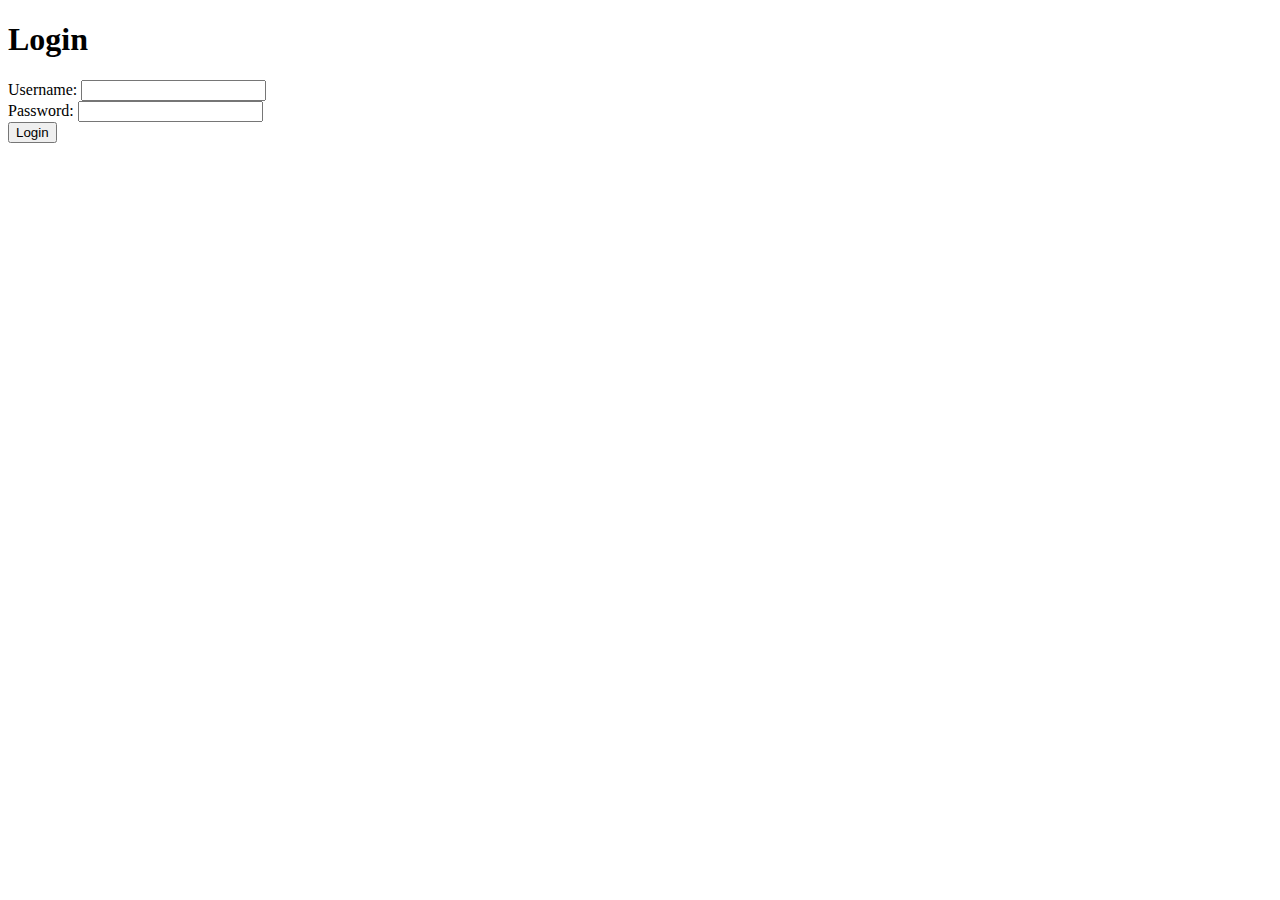
<file: src/main/resources/static/login.html>
<!DOCTYPE html>
<html lang="en">

<head>
    <meta charset="UTF-8">
    <meta name="viewport" content="width=device-width, initial-scale=1.0">
    <title>Login</title>
</head>

<body>
    <h1>Login</h1>
    <form action="/loginServlet" method="post">
        <label for="username">Username:</label>
        <input type="text" id="username" name="username">
        <br>
        <label for="password">Password:</label>
        <input type="password" id="password" name="password">
        <br>
        <input type="submit" value="Login">
    </form>
</body>

</html>
</file>
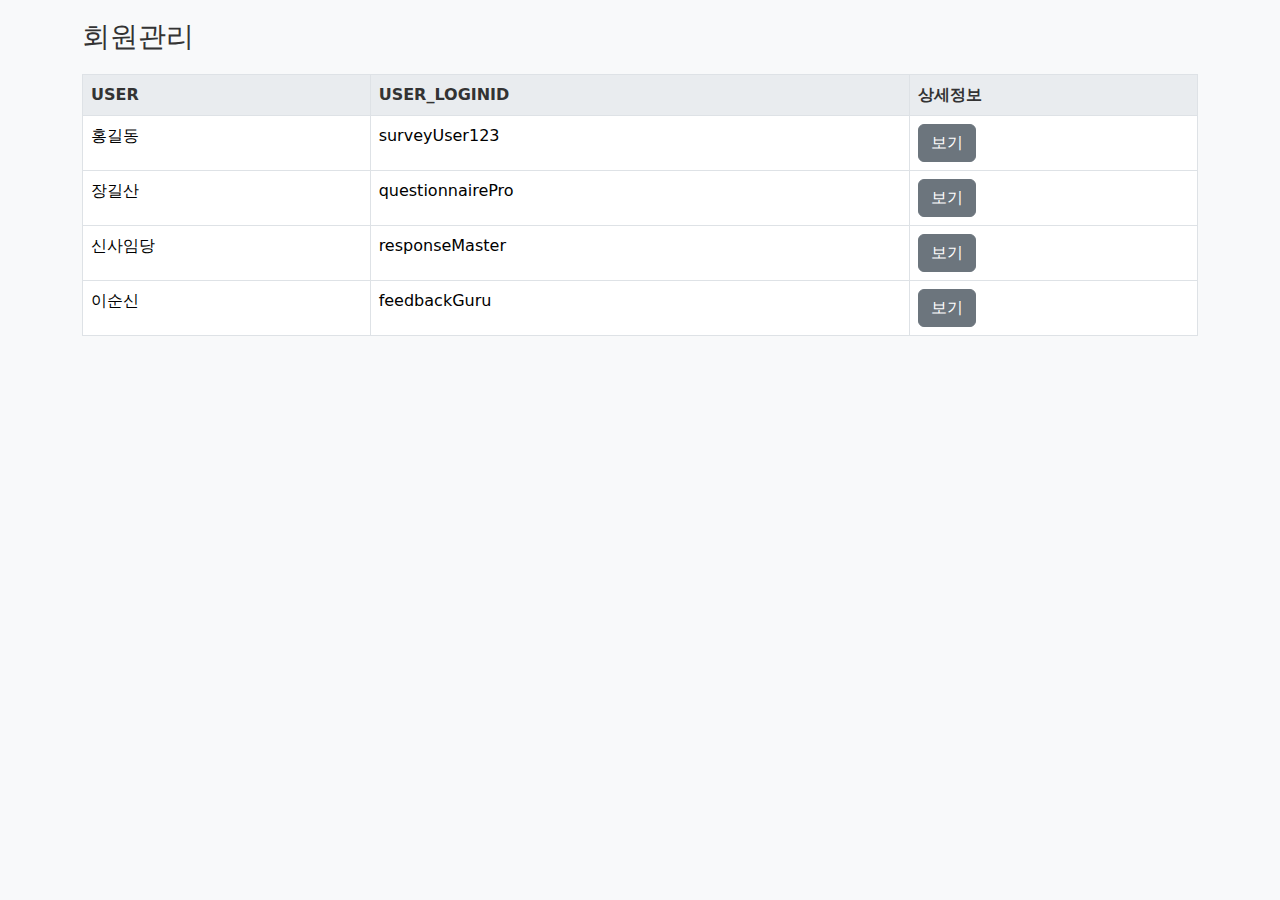
<file: src/main/resources/static/membersInformation.html>
<!DOCTYPE html>
<html lang="en">

<head>
    <meta charset="UTF-8">
    <meta name="viewport" content="width=device-width, initial-scale=1.0">
    <title>Document</title>
    <link rel="stylesheet" href="https://cdn.jsdelivr.net/npm/bootstrap@5.2.3/dist/css/bootstrap.min.css">
    <style>
        body {
            background-color: #f8f9fa;
            color: #333; /* Updated text color */
        }

        .container {
            margin-top: 20px;
        }

        .table {
            width: 100%; /* Adjusted table width */
        }

        .table th {
            background-color: #e9ecef;
            color: #333; /* Updated header text color */
        }

        .btn-secondary {
            background-color: #6c757d;
            border-color: #6c757d;
            color: #fff; /* Updated button text color */
        }

        .btn-secondary:hover {
            background-color: #5a6268;
            border-color: #545b62;
        }
    </style>
</head>

<body>
    <h3 class="container">회원관리</h3>
    <div class="container">
        <table class="table table-bordered table-hover">
            <thead>
                <tr>
                    <th>USER</th>
                    <th>USER_LOGINID</th>
                    <th>상세정보</th>
                </tr>
            </thead>

            <tbody>
                <tr>
                    <td>홍길동</td>
                    <td>surveyUser123</td>
                    <td><button class="btn btn-secondary">보기</button></td>
                </tr>
                <tr>
                    <td>장길산</td>
                    <td>questionnairePro</td>
                    <td><button class="btn btn-secondary">보기</button></td>
                </tr>
                <tr>
                    <td>신사임당</td>
                    <td>responseMaster</td>
                    <td><button class="btn btn-secondary">보기</button></td>
                </tr>
                <tr>
                    <td>이순신</td>
                    <td>feedbackGuru</td>
                    <td><button class="btn btn-secondary">보기</button></td>
                </tr>
            </tbody>
        </table>
    </div>
</body>

</html>
</file>
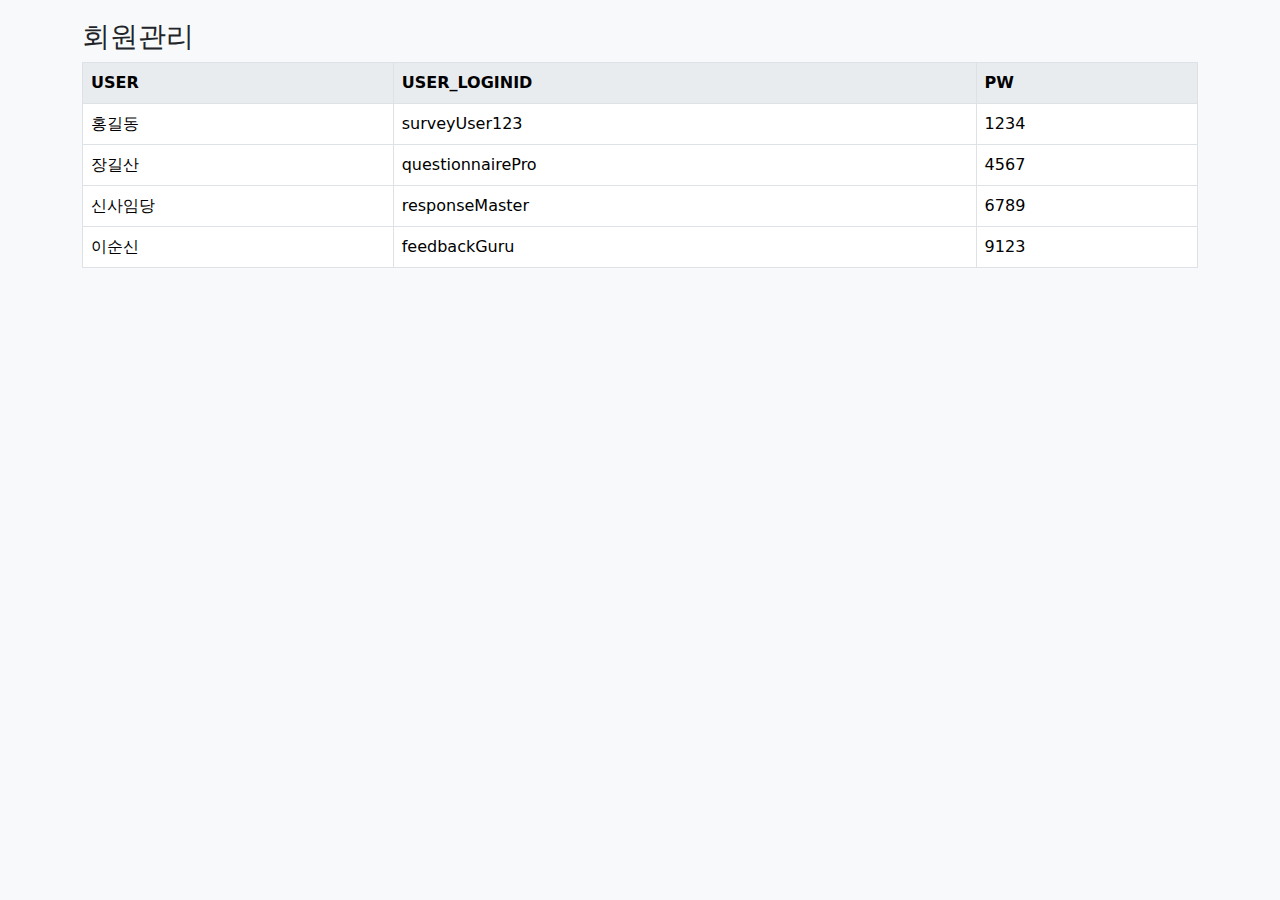
<file: src/main/resources/static/membersInformationdetail.html>
<!DOCTYPE html>
<html lang="en">

<head>
    <meta charset="UTF-8">
    <meta name="viewport" content="width=device-width, initial-scale=1.0">
    <link rel="stylesheet" href="https://cdn.jsdelivr.net/npm/bootstrap@5.2.3/dist/css/bootstrap.min.css">
    <title>Document</title>
    <style>
         body {
            background-color: #f8f9fa;
        }

        .container {
            margin-top: 20px;
        }

        .table th {
            background-color: #e9ecef;
        }

        .btn-secondary {
            background-color: #6c757d;
            border-color: #6c757d;
        }

        .btn-secondary:hover {
            background-color: #5a6268;
            border-color: #545b62;
        }
    </style>
</head>

<body>
    <div class="container">
        <h3 class="h3">회원관리</h3>
        <table class="table table-bordered table-hover">
            <thead>
                <tr>
                    <th>USER</th>
                    <th>USER_LOGINID</th>
                    <th>PW</th>
                </tr>
            </thead>
            <tbody>
                <tr>
                    <td>홍길동</td>
                    <td>surveyUser123</td>
                    <td>1234</td>
                </tr>
                <tr>
                    <td>장길산</td>
                    <td>questionnairePro</td>
                    <td>4567</td>
                </tr>
                <tr>
                    <td>신사임당</td>
                    <td>responseMaster</td>
                    <td>6789</td>
                </tr>
                <tr>
                    <td>이순신</td>
                    <td>feedbackGuru</td>
                    <td>9123</td>
                </tr>
            </tbody>
        </table>
    </div>
</body>

</html>
</file>
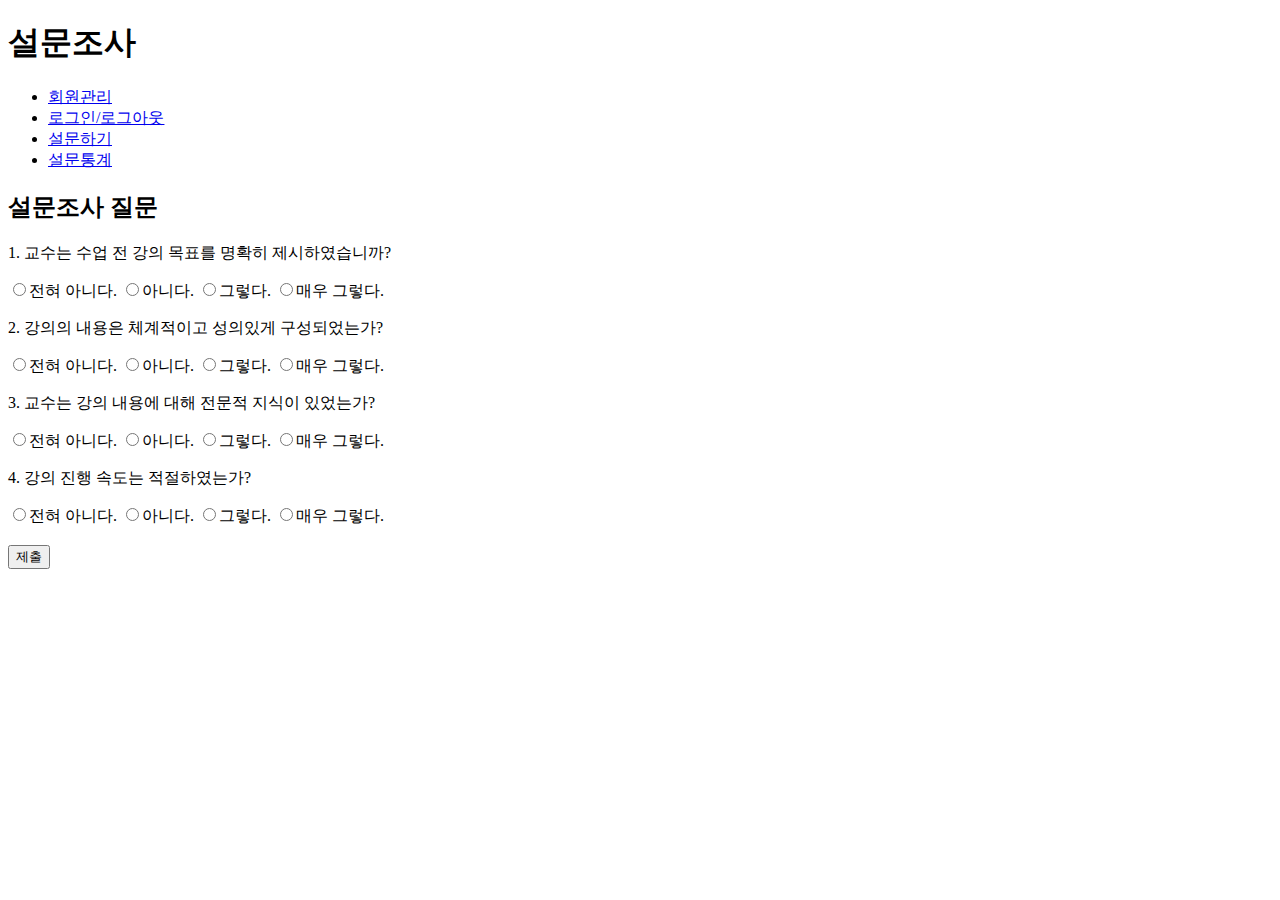
<file: src/main/resources/static/survey.html>
<!DOCTYPE html>
<html lang="en">

<head>
    <meta charset="UTF-8">
    <meta http-equiv="X-UA-Compatible" content="IE=edge">
    <meta name="viewport" content="width=device-width, initial-scale=1.0">
    <title>Survey</title>
</head>

<body>
    <h1>설문조사</h1>

    <div class="menu">
        <ul>
            <li><a href="member.jsp">회원관리</a></li>
            <li><a href="login.jsp">로그인/로그아웃</a></li>
            <li><a href="survey.jsp">설문하기</a></li>
            <li><a href="statistics.jsp">설문통계</a></li>
        </ul>
    </div>

    <div class="content">
        <h2>설문조사 질문</h2>
        <form action="surveyResult.jsp" method="post">
            <p>1. 교수는 수업 전 강의 목표를 명확히 제시하였습니까?</p>
            <input type="radio" name="q1" value="1">전혀 아니다.
            <input type="radio" name="q1" value="2">아니다.
            <input type="radio" name="q1" value="3">그렇다.
            <input type="radio" name="q1" value="4">매우 그렇다.

            <p>2. 강의의 내용은 체계적이고 성의있게 구성되었는가?</p>
            <input type="radio" name="q2" value="1">전혀 아니다.
            <input type="radio" name="q2" value="2">아니다.
            <input type="radio" name="q2" value="3">그렇다.
            <input type="radio" name="q2" value="4">매우 그렇다.

            <p>3. 교수는 강의 내용에 대해 전문적 지식이 있었는가?</p>
            <input type="radio" name="q3" value="1">전혀 아니다.
            <input type="radio" name="q3" value="2">아니다.
            <input type="radio" name="q3" value="3">그렇다.
            <input type="radio" name="q3" value="4">매우 그렇다.

            <p>4. 강의 진행 속도는 적절하였는가?</p>
            <input type="radio" name="q4" value="1">전혀 아니다.
            <input type="radio" name="q4" value="2">아니다.
            <input type="radio" name="q4" value="3">그렇다.
            <input type="radio" name="q4" value="4">매우 그렇다.

            <br><br>
            <input type="submit" value="제출">
        </form>
    </div>
</body>

</html>
</file>
